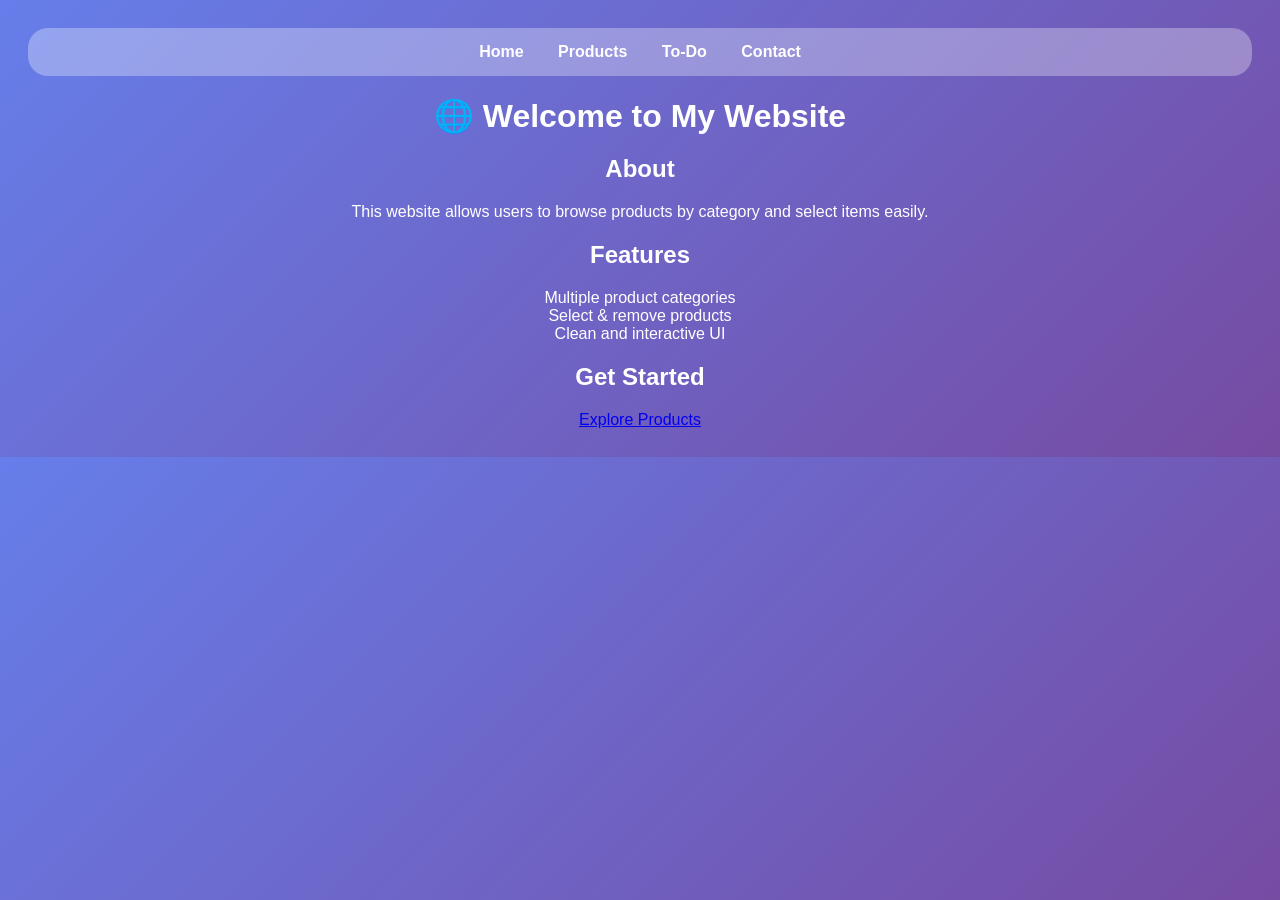
<file: index.html>
<!DOCTYPE html>
<html lang="en">
<head>
  <meta charset="UTF-8">
  <title>Home</title>
  <link rel="stylesheet" href="style.css">
</head>
<body>
<body>

<!-- MAIN NAVBAR (ONLY ONE) -->
<nav class="navbar">
  <a href="index.html">Home</a>
  <a href="products.html">Products</a>
  <a href="todo.html">To-Do</a>
  <a href="contact.html">Contact</a>
</nav>

<h1>🌐 Welcome to My Website</h1>

<h2>About</h2>
<p>This website allows users to browse products by category and select items easily.</p>

<h2>Features</h2>
<div class="feature">Multiple product categories</div>
<div class="feature">Select & remove products</div>
<div class="feature">Clean and interactive UI</div>

<h2>Get Started</h2>
<a href="products.html">Explore Products</a>

</body>
</html>
</file>
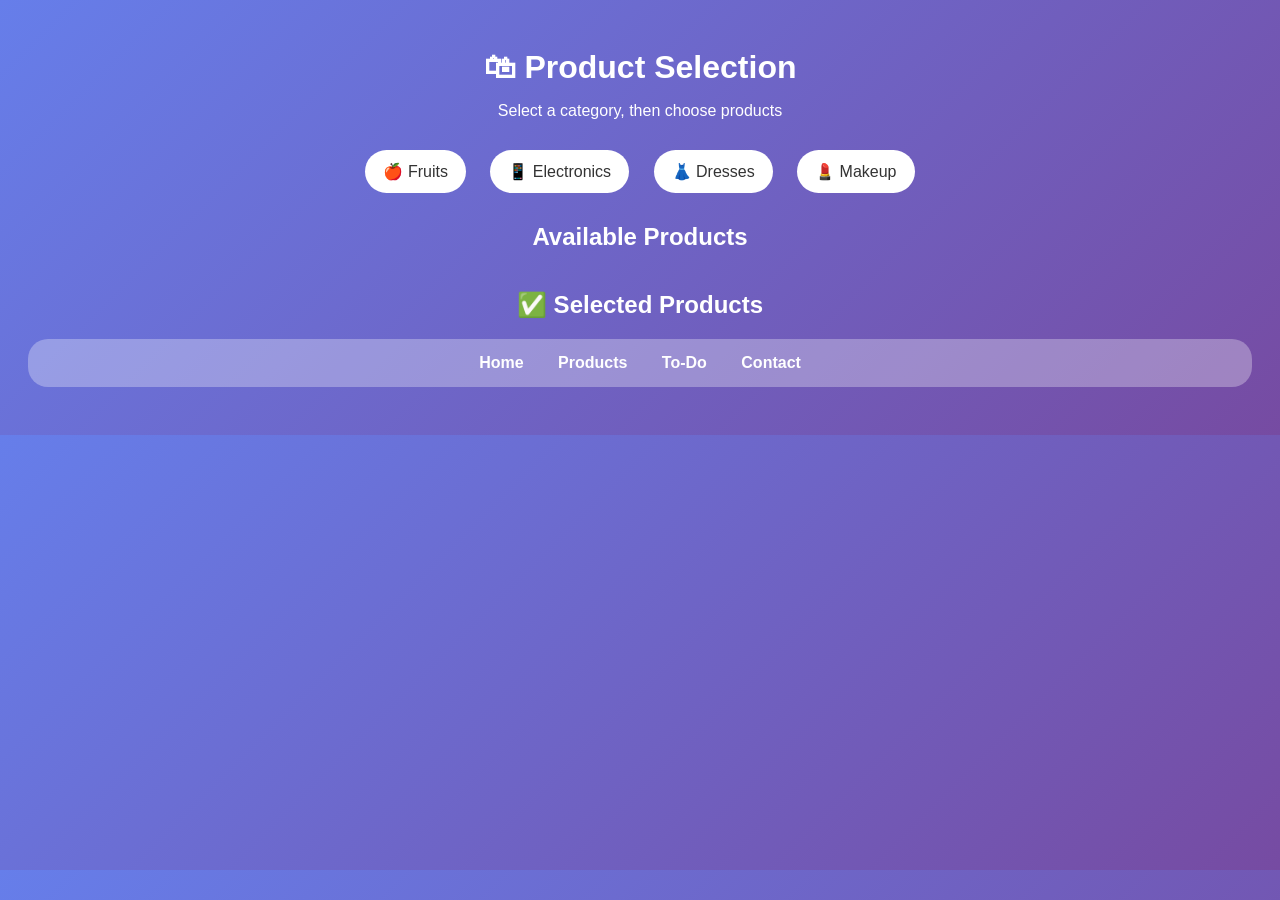
<file: products.html>
<!DOCTYPE html>
<html lang="en">
<head>
  <meta charset="UTF-8">
  <title>Product Selector</title>
  <link rel="stylesheet" href="style.css">
</head>
<body>

<h1>🛍 Product Selection</h1>
<p>Select a category, then choose products</p>

<!-- CATEGORY BUTTONS -->
<div class="categories">
  <button onclick="showCategory('fruits')">🍎 Fruits</button>
  <button onclick="showCategory('electronics')">📱 Electronics</button>
  <button onclick="showCategory('dresses')">👗 Dresses</button>
  <button onclick="showCategory('makeup')">💄 Makeup</button>
</div>

<h2>Available Products</h2>
<div id="products"></div>

<h2>✅ Selected Products</h2>
<ul id="selected"></ul>

<!-- IMPORTANT: script at bottom -->
<script src="script.js"></script>
</body>
<nav class="navbar">
  <a href="index.html">Home</a>
  <a href="products.html">Products</a>
  <a href="todo.html">To-Do</a>
  <a href="contact.html">Contact</a>
</nav>


</html>
</file>
<file: style.css>
body {
  font-family: Arial, sans-serif;
  background: linear-gradient(135deg, #667eea, #764ba2);
  color: white;
  text-align: center;
  padding: 20px;
}

h1 {
  margin-bottom: 5px;
}

.categories {
  margin: 20px 0;
}

.categories button {
  padding: 12px 18px;
  margin: 10px;
  border: none;
  border-radius: 25px;
  font-size: 16px;
  cursor: pointer;
  background: white;
  color: #333;
}

.categories button:hover {
  transform: scale(1.05);
}

#products {
  display: flex;
  justify-content: center;
  flex-wrap: wrap;
  gap: 15px;
}

.product {
  background: rgba(255, 255, 255, 0.25);
  padding: 15px;
  width: 180px;
  border-radius: 15px;
}

.product button {
  margin-top: 10px;
  padding: 6px 12px;
  border: none;
  border-radius: 10px;
  cursor: pointer;
}

ul {
  list-style: none;
  padding: 0;
}

li {
  background: rgba(0, 0, 0, 0.35);
  margin: 8px auto;
  padding: 10px;
  width: 300px;
  border-radius: 12px;
  display: flex;
  justify-content: space-between;
  align-items: center;
}

li button {
  background: red;
  color: white;
  border: none;
  border-radius: 50%;
  cursor: pointer;
  padding: 4px 8px;
}
.navbar {
  background: rgba(255,255,255,0.3);
  padding: 15px;
  border-radius: 20px;
  margin-bottom: 20px;
}

.navbar a {
  margin: 0 15px;
  text-decoration: none;
  color: white;
  font-weight: bold;
}
input, textarea {
  padding: 10px;
  margin: 8px;
  border-radius: 10px;
  border: none;
  width: 250px;
}

form {
  margin-top: 20px;
}
</file>
